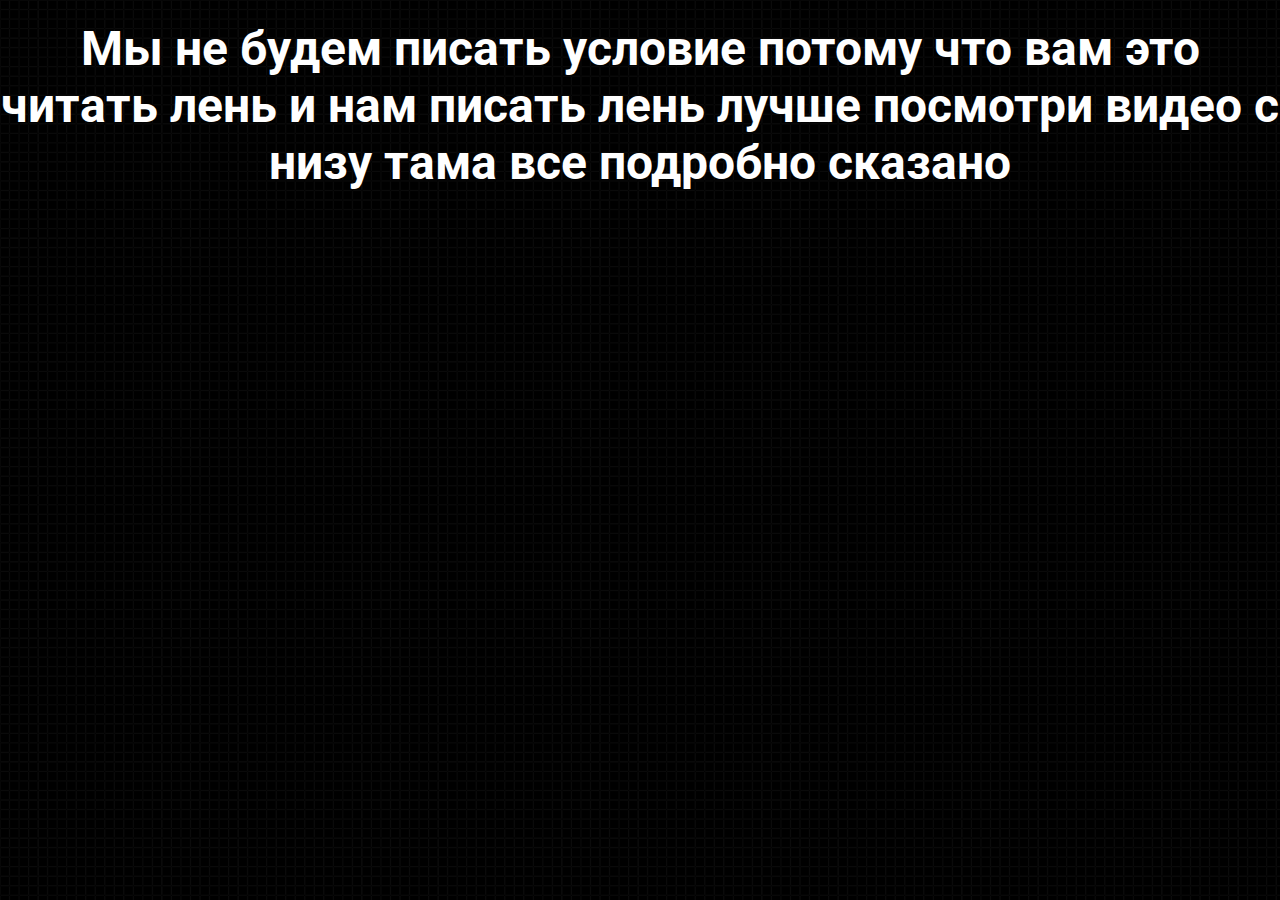
<file: uslovie.html>
<!DOCTYPE html>
<html lang="en">
<head>
    <meta charset="UTF-8">
    <meta http-equiv="X-UA-Compatible" content="IE=edge">
    <meta name="viewport" content="width=device-width, initial-scale=1.0">
    <title>Усдовие пользователя</title>
    <link rel="stylesheet" href="./style/style.css">
    <link rel="stylesheet" href="./style/media.css">
    <link rel="icon" href="./img/logo.png">
</head>
<body>
    <div class="container">
        <p class="usl-txt">Мы не будем писать условие потому что вам это читать лень и нам писать лень лучше посмотри видео с низу  тама все подробно сказано</p>

        <iframe class="usl" src="https://www.youtube.com/embed/q3cbqjuyXrQ" title="мои требования очень просты я хочу чтоб мадара стал хокаге" frameborder="0" allow="accelerometer; autoplay; clipboard-write; encrypted-media; gyroscope; picture-in-picture; web-share" allowfullscreen></iframe>
    </div>
</body>
</html>
</file>
<file: style/style.css>
@import url('https://fonts.googleapis.com/css2?family=Roboto:wght@100;300;400;500;700;900&display=swap');
* {
    margin: 0;
    padding: 0;
    box-sizing: border-box;
    font-family: "Roboto";
}
a {
    text-decoration: none;
}
body {
    background-image: url(../img/body-img.png);
    height: 100%;
    background-repeat: no-repeat;
    background-size: cover;
    transition: all 300ms linear;
}
button {
    cursor: pointer;
    transition: 300ms;
}
svg {
    fill: white;
}
.page-1 {
    background-image: url(../img/big-img.png);
    height: 960px;
    width: 100%;
    max-width: 1920px;
    margin: 0 auto;
    background-size: cover;
    background-repeat: no-repeat;
    background-attachment: fixed;
}
.header-container {
    width: 90%;
    max-width: 1760px;
    margin: 0 auto;
}
nav {
    display: flex;
    justify-content: space-between;
    align-items: center;
    padding-top: 40px;
}
.hrefs {
    display: flex;
    gap: 56px;
}
.hrefs a {
    color: white;
    transition: 300ms;
}
.logo {
    cursor: pointer;
}
.btn-modal button {
    width: 183px;
    height: 44px;
    background: linear-gradient(94.26deg, #C89AFC 9.51%, #7C6AFA 90.23%);
    border-radius: 50px;
    border: none;
    color: white;
}
header {
    margin-bottom: 198px;
}
.container {
    width: 100%;
    max-width: 1296px;
    margin: 0 auto;
}
.container_home {
    width: 85%;
    max-width: 1920px;
    margin: 0 auto;
    padding-left: 100px;
}
h1 {
    width: 920px;
    color: white;
    font-weight: 700;
    font-size: 64px;
    margin-bottom: 50px;
}
.timer {
    display: flex;
    gap: 30px;
}
.data {
    width: 102px;
    height: 112px;
    background-color: #121212;
    display: flex;
    flex-direction: column;
    align-items: center;
    justify-content: center;
    color: white;
}
.numb {
    font-size: 36px;
    font-weight: 700;
}
.time p {
    opacity: 0.4;
}
.statis {
    width: 100%;
    height: 130px;
    background-color: #121212;
}
.stats {
    display: flex;
    align-items: center;
    gap: 81px;
    padding-top: 35px;
}
.stats button {
    width: 169px;
    height: 44px;
    background: linear-gradient(94.78deg, #DF5950 11.19%, #451046 93.72%);
    border-radius: 50px;
    border: none;
    color: white;
    font-weight: 700;
}
.pupils {
    display: flex;
    gap: 30px;
    color: white;
}
.pup-text p {
    opacity: 0.4;
}
.pup-number p {
    font-weight: 700;
}
.box-scale span {
    color: white;
    margin-left: 30px;
}
.box-scale p {
    color: white;
    color: #4D4D4DFF;
}
.scale {
    width: 714px;
    height: 6px;
    background-color: white;
    margin-top: 7px;
}
.in-scale {
    width: 440px;
    height: 100%;
    background: linear-gradient(94.78deg, #DF5950 11.19%, #451046 93.72%);
}
.price-scale {
    display: flex;
    justify-content: space-between;
    margin-top: 5px;
}
.page-2 {
    display: flex;
    align-items: center;
    padding-top: 200px;
    justify-content: center;
    gap: 134px;
}
.komp img {
    width: 526px;
}
.wht-doing h3 {
    font-size: 48px;
    font-weight: 700;
    color: white;
    margin-bottom: 45px;
}
.wht-doing p {
    color: white;
    width: 636px;
    line-height: 160%;
}
.page-3 {
    margin-top: 200px;
}
.load-text {
    display: flex;
    align-items: center;
    gap: 20px;
}
.load-text p {
    color: white;
    font-size: 48px;
    font-weight: 700;
}
.pg3-text {
    color: white;
    opacity: 0.5;
    width: 411px;
    margin-top: 49px;
    line-height: 160%;
}
.wrap {
    margin-top: 80px;
}
.wrap-txt {
    color: white;
    font-size: 36px;
    font-weight: 700;
    display: flex;
    gap: 255px;
    margin-bottom: 20px;
}
.wrap_mobile {
    display: none;
}
.item {
    display: flex;
    align-items: center;
    overflow: hidden;
}
.block {
    width: 324px;
    height: 80px;
    background: linear-gradient(94.26deg, #C89AFC 9.51%, #7C6AFA 90.23%);
    display: flex;
    align-items: center;
}
.item-tx p {
    color: white;
    opacity: 0.5;
    font-size: 14px !important;
    width: 306px;
    line-height: 160%;
    margin-top: 35px;
}
.bl-2 {
    height: 60px;
    z-index: -1;
}
.bl-3 {
    height: 30px;
    z-index: -2;
}
.bl-4 {
    height: 10px;
    z-index: -3;
}
.item-tx {
    display: flex;
    justify-content: space-between;
}
.page-4 {
    margin: 0 auto;
    margin-top: 200px;
    width: 100%;
    max-width: 1296px;
}
.page-4 h3 {
    font-size: 48px;
    font-weight: 700;
    color: white;
    text-align: center;
}
.about-us {
    display: flex;
    justify-content: space-between;
    gap: 82px;
    align-items: center;
    margin-top: 120px;
}
.box h4 {
    font-size: 24px;
    font-weight: 500;
    color: white;
    width: auto;
    max-width: 416px;
    text-align: center;
    margin-top: 60px;
    line-height: 140%;
}
.box {
    display: flex;
    flex-direction: column;
    align-items: center;
}
.box p {
    line-height: 160%;
    color: white;
    opacity: 0.8;
    width: 358px;
    text-align: center;
    margin-top: 30px;
}
.page-5 {
    margin: 0 auto;
    margin-top: 231px;
    width: 100%;
    max-width: 1296px;
}
.part-load h3 {
    color: white;
    font-size: 48px;
    font-weight: 700;
}
.part-load {
    display: flex;
    gap: 51px;
    align-items: center;
}
.vidiki {
    margin-top: 89px;
    display: flex;
    align-items: center;
    flex-wrap: wrap;
}
.wrapers {
    height: 150px;
    width: 324px;
    display: flex;
    align-items: center;
    justify-content: center;
    border-right: 1px solid #4C4C4CFF;
    border-bottom: 1px solid #4C4C4CFF;
    cursor: move;
}
.wrapers:nth-child(4) {
    border-right: none;
}
.wrapers:nth-child(8) {
    border-right: none;
    border-bottom: none;
}
.wrapers:nth-child(7) {
    border-bottom: none;
}
.wrapers:nth-child(6) {
    border-bottom: none;
}
.wrapers:nth-child(5) {
    border-bottom: none;
}
.wrapers img {
    width: 198px;
}
.page-6 {
    margin: 0 auto;
    margin-top: 243px;
    width: 100%;
    max-width: 1296px;
}
.page-7 {
    margin: 0 auto;
    width: 100%;
    max-width: 1296px;
}
.aos-loader h3 {
    color: white;
    font-size: 48px;
    font-weight: 700;
    margin-top: 76px;
}
.aos-loader {
    display: flex;
    flex-direction: column;
    align-items: center;
    justify-content: center;
}
.aos-loader p {
    width: 411px;
    color: white;
    opacity: 0.5;
    margin-top: 30px;
    text-align: center;
    line-height: 160%;
}
.aos-block {
    display: flex;
    align-items: center;
    justify-content: center;
}
.aos-items-left {
    display: flex;
    flex-direction: column;
    align-items: center;
    justify-content: space-between;
    color: white;
}
.aos-items span:nth-child(1) {
    opacity: 0.5;
    display: flex;
    justify-content: flex-end;
}
.aos-items-left p {
    width: 228px;
    font-size: 18px;
    line-height: 160%;
    text-align: end;
    margin-top: 15px;
}
.aos-line {
    width: 6px;
    height: 667px;
    background: linear-gradient(94.26deg, #C89AFC 9.51%, #7C6AFA 90.23%);
}
.aos-wraper {
    display: flex;
    gap: 75px;
    margin-top: 80px;
    margin-bottom: 100px;
}
.aos-text-line {
    display: flex;
    align-items: center;
    position: relative;
}
.aos-text-line span {
    display: block;
    height: 1px;
    width: 40px;
    background-color: white;
    opacity: 0.3;
    position: absolute;
    right: -73px;
}
.aos-items-right {
    color: white;
    display: flex;
    flex-direction: column;
    justify-content: space-around;
}
.aos-items-right p {
    width: 228px;
    font-size: 18px;
    line-height: 160%;
    margin-top: 15px;
}
.aos-items-right .aos-items span:nth-child(1) {
    opacity: 0.5;
    display: flex;
    justify-content: flex-start;
}
.aos-text-line2 {
    display: flex;
    align-items: center;
    position: relative;
}
.aos-text-line2 span {
    display: block;
    height: 1px;
    width: 40px;
    background-color: white;
    opacity: 0.3;
    position: absolute;
    left: -73px;
}
.teach-load {
    display: flex;
    align-items: center;
    gap: 38px;
}
.teach-load h3 {
    font-size: 48px;
    font-weight: 700;
    color: white;
}
.swiper {
    height: 500px;
    margin-top: 113px;
}
.sw-block {
    display: flex;
    flex-direction: column;
    align-items: center;
    color: white;
}
.sw-block h3 {
    font-size: 24px;
    font-weight: 500;
    margin-top: 40px;
}
.sw-block img {
    width: 190px;
    transition: 300ms;
}
.sw-block img:hover {
    transform: scale(1.01);
}
.sw-block p {
    opacity: 0.8;
    margin-top: 15px;
}
.sw-block button {
    width: 143px;
    height: 44px;
    background-color: transparent;
    border-radius: 50px;
    border: 1px solid white;
    margin-top: 30px;
    color: white;
    transition: 0.3s;
}
.swiper-button-prev::after {
    color: #A23C4CFF;
}
.swiper-button-next::after {
    color: #A23C4CFF;
}
footer {
    margin-top: 210px;
    color: white;
    display: flex;
    flex-direction: column;
    align-items: center;
    justify-content: center;
    margin-bottom: 106px;
}
footer h3 {
    font-size: 48px;
    font-weight: 700;
}
footer p {
    width: 411px;
    opacity: 0.5;
    line-height: 160%;
    margin: 30px 0 60px 0;
    text-align: center;
}
footer input {
    width: 353px;
    height: 44px;
    border-radius: 50px 0 0 50px;
    border: none;
    outline: none;
    background-color: rgb(255, 253, 253, 0.25);
    padding-left: 30px;
    color: white;
}
.burger {
    display: none;
}
::-webkit-input-placeholder {
    color: white;
}
footer button {
    width: 160px;
    height: 44px;
    background: linear-gradient(94.78deg, #DF5950 11.19%, #451046 93.72%);
    border-radius: 50px;
    border: none;
    color: white;
    font-weight: 700;
    left: -20px;
    z-index: 2;
    position: relative;
}
.soc-logo {
    margin-top: 40px;
    display: flex;
    gap: 30px;
}
.krug {
    width: 50px;
    height: 50px;
    border-radius: 100%;
    background: linear-gradient(94.26deg, #C89AFC 9.51%, #7C6AFA 90.23%);
    display: flex;
    align-items: center;
    justify-content: center;
    cursor: pointer;
    transition: 300ms;
}
::-webkit-scrollbar {
    width: 5px;
}
::-webkit-scrollbar-track {
    background: linear-gradient(94.26deg, #C89AFC 9.51%, #7C6AFA 90.23%);
}
::-webkit-scrollbar-thumb {
    background: linear-gradient(94.78deg, #DF5950 11.19%, #451046 93.72%);
    border-radius: 50px;
}
.modal-window {
    position: fixed;
    height: 100%;
    width: 100%;
    background-color: rgba(0, 0, 0, 0.9);
    display: flex;
    align-items: center;
    justify-content: center;
    z-index: 1;
    top: -200%;
    transition: 0.5s;
    opacity: 0;
}
.window {
    width: 400px;
    height: 400px;
    background-image: url(../img/proc1.jpg);
    background-size: cover;
    filter: blur(-10px);
    border-radius: 20px;
    transition: 0.8s;
    position: absolute;
    z-index: 20;
}
.back-color {
    width: 100%;
    height: 100%;
    background-color: rgba(200, 200, 200, 0.2);
    backdrop-filter: blur(5px);
    color: white;
    border-radius: 20px;
    display: flex;
    flex-direction: column;
    align-items: center;
    position: relative;
}
.back-color input {
    width: 300px;
    height: 40px;
    display: block;
    border-radius: 30px;
    outline: none;
    background-color: rgba(0, 0, 0, 0.7);
    color: white;
    font-size: 18px;
    padding-left: 20px;
}
.back-color button {
    display: block;
    margin: 0 auto;
    margin-top: 40px;
    width: 160px;
    height: 44px;
    background: linear-gradient(94.78deg, #DF5950 11.19%, #451046 93.72%);
    border-radius: 50px;
    color: white;
    font-size: 20px;
    border: none;
}
.mobile_menu {
    display: none;
}
#btn-modal2 {
    display: none;
}
.back-color form {
    margin-top: 100px;
}
label p {
    margin-top: 20px;
    margin-left: 15px;
    cursor: pointer;
    font-size: 14px;
    width: fit-content;
}
.cross {
    position: absolute;
    right: 10px;
    top: 10px;
    cursor: pointer;
}
.modal-push {
    top: 0 !important;
    opacity: 1;
    transition: 0.5s;
}
.mw2 {
    position: fixed;
    height: 100%;
    width: 100%;
    background-color: rgba(0, 0, 0, 0.9);
    display: flex;
    align-items: center;
    justify-content: center;
    z-index: 1;
    top: -400%;
    transition: 0.5s;
}
.window2 {
    width: 600px;
    height: 600px;
    background-image: url(../img/proc5.jpg);
    background-size: cover;
    filter: blur(-10px);
    border-radius: 20px;
    transition: 0.8s;
    position: absolute;
    z-index: 20;
}
.back-color2 {
    width: 100%;
    height: 100%;
    background-color: rgba(200, 200, 200, 0.2);
    backdrop-filter: blur(5px);
    color: white;
    border-radius: 20px;
    display: flex;
    flex-direction: column;
    align-items: center;
    position: relative;
}
.back-color2 input {
    width: 400px;
    height: 55px;
    display: block;
    border-radius: 30px;
    outline: none;
    background-color: rgba(0, 0, 0, 0.7);
    color: white;
    font-size: 24px;
    padding-left: 20px;
}
.back-color2 input::-webkit-inner-spin-button {
    display: none;
}
.back-color2 input::-webkit-outer-spin-button {
    display: none;
}
.back-color2 button {
    display: block;
    margin: 0 auto;
    margin-top: 40px;
    width: 180px;
    height: 59px;
    background: linear-gradient(94.78deg, #DF5950 11.19%, #451046 93.72%);
    border-radius: 50px;
    color: white;
    font-size: 20px;
    border: none;
}
.back-color2 form {
    margin-top: 100px;
}
.aos_mobile {
    display: none;
}
.md-btns {
    display: flex;
}
.cross2 {
    position: absolute;
    right: 10px;
    top: 10px;
    cursor: pointer;
}
.back-color2 p {
    width: 350px;
    margin: 15px auto;
    color: white;
}
.back-color2 a {
    color: white;
    text-decoration: underline;
}
.sw-block button:hover {
    background-color: #fff;
    color: black;
}
span {
    color: white;
    font-size: 24px;
}
.load-text img {
    animation: spin 0.5s linear infinite;
}
.part-load img {
    animation: spin 0.5s linear infinite;
}
.aos-loader img {
    animation: spin 0.5s linear infinite;
}
.teach-load img {
    animation: spin 0.5s linear infinite;
}
[data-aos="aos1"] {
    transform: skewX(45deg);
    opacity: 0;
    transition-property: transform, opacity;
}
[data-aos="aos1"].aos-animate {
    transform: skewX(0);
    opacity: 1;
}
[data-aos="aos2"] {
    opacity: 0;
    transition-property: opacity;
}
[data-aos="aos2"].aos-animate {
    opacity: 1;
}
[data-aos="aos3"] {
    transform: rotate(360deg);
    opacity: 0;
    transition-property: transform, opacity;
}
[data-aos="aos3"].aos-animate {
    transform: rotate(0);
    opacity: 1;
}
[data-aos="aos4"] {
    margin-left: -100%;
    transition-property: position, margin;
}
[data-aos="aos4"].aos-animate {
    margin-left: 0%;
}
[data-aos="aos5"] {
    width: 0%;
    transition-property: width;
}
[data-aos="aos5"].aos-animate {
    width: 40%;
}
@keyframes spin {
    0% {
        transform: rotate(0deg);
    }
    100% {
        transform: rotate(360deg);
    }
}
.hrefs a:hover {
    color: #c121c4;
}
button:hover {
    box-shadow: 0 0 5px 2px #fa47fd;
    transform: scale(1.01);
}
.krug:hover {
    transform: scale(1.1);
}
.block {
    position: relative;
}
.block_hvr {
    position: absolute;
    width: 100%;
    height: 100%;
    display: flex;
    align-items: center;
    overflow: hidden;
}
.hvr {
    background-color: white;
    position: absolute;
    opacity: 0.5;
    width: 10px;
    height: 150px;
    box-shadow: 0 0 8px 3px black;
    animation: low 2s linear infinite;
    transform: rotate(45deg);
}
.hvr:nth-child(2) {
    animation: low 2s linear infinite 0.5s;
}
.hvr:nth-child(3) {
    animation: low 2s linear infinite 1s;
}
.hvr:nth-child(4) {
    animation: low 2s linear infinite 1.5s;
}
@keyframes low {
    0% {
        left: -20%;
        right: auto;
    }
    100% {
        left: 120%;
        margin-left: -15px;
    }
}
.usl-txt{
    font-size: 48px;
    font-weight: 700;
    text-align: center;
    color: white;
    margin-top: 20px;
}
.usl{
    position: relative;
    width: 1000px;
    height: 600px;
    margin: 50px 0;
    left: 50%;
   transform: translateX(-50%);
}
</file>
<file: style/media.css>
@media (max-width: 1370px) {
    .hrefs {
        display: flex;
        gap: 56px;
    }
    .komp img {
        width: 100%;
        min-width: 290px;
        max-width: 400px;
    }
}
@media (max-width: 1150px) {
    .hrefs {
        display: flex;
        gap: 28px;
    }
    h1 {
        width: 870px;
    }
    .container_home {
        padding-left: 0px;
    }
    .statis {
        width: 100%;
        min-height: 130px;
        height: auto;
        background-color: rgb(18, 18, 18);
    }
    .stats {
        flex-wrap: wrap;
        justify-content: center;
    }
    .scale {
        width: 100%;
        height: 6px;
        background-color: white;
        margin-top: 7px;
    }
    .in-scale {
        width: 40%;
    }
    .wht-doing h3 {
        font-size: 30px;
    }
    .wht-doing p {
        max-width: 636px;
        width: 500px;
        line-height: 160%;
        font-size: 15px;
    }
    .page-2 {
        padding-left: 20px;
        padding-right: 20px;
        gap: 60px;
        justify-content: space-around;
    }
    .about-us {
        justify-content: center;
        flex-wrap: wrap;
    }
    svg {
        fill: white;
        margin-right: 6px;
    }
    .wrap-txt {
        gap: 0px;
        justify-content: space-around;
    }
    .wrapers {
        border: none;
    }
    .vidiki {
        justify-content: center;
    }
    .part-load {
        flex-wrap: wrap;
        justify-content: center;
    }
    .item-tx {
        gap: 20px;
    }
    .item-tx p {
        text-align: justify;
    }
    .load-text {
        justify-content: center;
        margin-bottom: 20px;
    }
    .pg3-text {
        text-align: center;
        margin: 0 auto;
    }
    .teach-load {
        justify-content: center;
    }
    .part-load h3 {
        font-size: 38px;
    }
    .usl-txt{
        font-size: 45px;
    }
    .usl{
        width: 800px;
        height: 500px;
    }
}
@media (max-width: 954px) {
    .timer {
        justify-content: center;
    }
    .page-1 {
        height: 800px;
    }
    .hrefs {
        display: none;
    }
    .mobile_menu {
        display: block;
        width: 40px;
        height: 40px;
        display: flex;
        flex-direction: column;
        justify-content: space-between;
        overflow: hidden;
        border-radius: 50%;
        cursor: pointer;
    }
    .mobile_menu span {
        display: block;
        width: 100%;
        height: 6px;
        background: linear-gradient(94.78deg, #DF5950 11.19%, #451046 93.72%);
    }
    .btn-modal {
        display: block;
        transform: scale(0.8);
    }
    .about-us {
        justify-content: center;
        flex-wrap: wrap;
    }
    h1 {
        margin: 0 auto;
        width: auto;
        max-width: 920px;
        margin-bottom: 50px;
        text-align: center;
    }
    header {
        margin-bottom: 100px;
    }
    .box-scale {
        width: 70%;
        padding-bottom: 35px;
    }
    .page-2 {
        flex-wrap: wrap;
        justify-content: center;
        padding-top: 100px;
    }
    .wht-doing h3 {
        text-align: center;
        font-size: 43px;
    }
    .wht-doing p {
        text-align: center;
    }
    .item-tx {
        gap: 20px;
        padding-right: 20px;
        padding-left: 20px;
    }
    .item-tx p {
        text-align: justify;
    }
    .load-text {
        justify-content: center;
        flex-direction: column;
        margin-bottom: 20px;
    }
    .pg3-text {
        text-align: center;
        margin: 0 auto;
    }
    .teach-load {
        justify-content: center;
    }
    .burger {
        display: none;
        position: absolute;
        width: auto;
        height: auto;
        left: 0;
        right: 0;
        top: 0;
        bottom: 0;
        z-index: 10;
        overflow: hidden;
        transition: all 1s ease;
        animation: burger ease 1s;
        position: fixed;
        opacity: 1;
    }
    .burger_menu {
        display: block;
        position: absolute;
        width: auto;
        height: auto;
        padding-top: 50px;
        backdrop-filter: blur(10px);
        left: 0;
        right: 0;
        top: 0;
        bottom: 0;
        z-index: 10;
        overflow: hidden;
        display: flex;
        flex-direction: column;
        align-items: center;
        transition: transform 0.35s;
    }
    .burger_menu a {
        margin-top: 30px;
        font-size: 30px;
        text-decoration: none;
        background: linear-gradient(94.78deg, #DF5950 11.19%, #451046 93.72%);
        -webkit-background-clip: text;
        -webkit-text-fill-color: transparent;
        font-weight: bold;
        text-shadow: 6px -6px 0px white;
    }
    .burger_menu a:hover {
        text-shadow: 0px 0px 0px white;
    }
    .burger video {
        display: block;
        left: -100px;
        top: -100px;
        min-width: 100%;
        min-height: 100%;
        height: auto;
        width: auto;
        z-index: 9;
        opacity: 1;
        transition: all ease 0.3s;
    }
    .mobile_menu_back {
        display: block;
        width: 40px;
        height: 40px;
        display: flex;
        justify-content: center;
        align-items: center;
        overflow: hidden;
        border-radius: 50%;
        cursor: pointer;
        position: absolute;
        top: 20px;
        right: 20px;
    }
    .burger_menu .change_btn {
        display: block;
        width: auto;
        padding: 5px 15px;
        font-size: 20px;
        font-weight: bold;
        color: white;
        height: 40px;
        display: flex;
        align-items: center;
        justify-content: center;
        margin-top: 20px;
        background-image: linear-gradient(94.78deg, #DF5950 11.19%, #451046 93.72%);
        box-shadow: -6px 6px 0px 0px white;
        cursor: pointer;
    }
    .mobile_menu_back span {
        position: absolute;
        display: block;
        width: 100%;
        height: 6px;
        background: linear-gradient(94.78deg, #DF5950 11.19%, #451046 93.72%);
    }
    .mobile_menu_back span:nth-child(1) {
        transform: rotate(45deg);
    }
    .mobile_menu_back span:nth-child(2) {
        transform: rotate(-45deg);
    }
}
@media (max-width: 866px) {
    .aos-wraper {
        display: none;
    }
    .wrap_mobile {
        overflow: hidden;
    }
    .aos_mobile {
        display: block;
        width: 100%;
        display: flex;
        justify-content: center;
        max-width: 320px;
        overflow: hidden;
    }
    .aos_mobile .aos-line {
        height: 1120px;
    }
    .aos_mobile .aos-items {
        margin-bottom: 60px;
    }
    .teach-load {
        flex-wrap: wrap;
    }
    .usl-txt{
        font-size: 35px;  
    }
    .usl{
        width: 600px;
        height: 400px;
}
}
@media (max-width: 650px) {
    .page-1 {
        background-image: url(../img/mb_bgc.jpg);
        background-size: cover;
    }
    body {
        background-image: url(../img/body-img-min.png);
    }
    h1 {
        font-size: 40px;
    }
    .page-1 {
        height: 581px;
    }
    .page-2 {
        gap: 20px;
    }
    .wht-doing h3 {
        font-size: 27px;
        margin-bottom: 20px;
        white-space: nowrap;
    }
    .wht-doing p {
        text-align: justify;
        font-size: 15px;
        width: auto;
    }
    .vidiki {
        gap: 50px;
    }
    .wrap {
        display: none;
    }
    .teach-load h3 {
        font-size: 33px;
        text-align: center;
        margin-top: -15px;
    }
    .item-tx {
        display: none;
    }
    .wrap_mobile {
        display: block;
    }
    .block_mobile {
        width: 100%;
        height: 100px;
        background: linear-gradient(94.26deg, #C89AFC 9.51%, #7C6AFA 90.23%);
        margin-top: 70px;
        padding: 20px;
        display: flex;
        align-items: center;
    }
    .item_mobile:nth-child(1) .block_mobile {
        justify-content: flex-end;
        margin-top: 50px;
    }
    .item_mobile:nth-child(2) .block_mobile {
        justify-content: flex-start;
        background: linear-gradient(94.26deg, #7C6AFA 9.51%, #C89AFC 90.23%);
        height: 80px;
    }
    .item_mobile:nth-child(3) .block_mobile {
        justify-content: flex-end;
        height: 60px;
    }
    .item_mobile:nth-child(4) .block_mobile {
        justify-content: flex-start;
        background: linear-gradient(94.26deg, #7C6AFA 9.51%, #C89AFC 90.23%);
        height: 50px;
    }
    .item_mobile p {
        line-height: 160%;
        color: white;
        opacity: 0.8;
        width: auto;
        padding-left: 20px;
        padding-right: 20px;
        text-align: justify;
        margin-top: 20px;
    }
    footer {
        margin-top: 0px;
    }
    .block_mobile p {
        color: white;
        font-size: 36px;
        font-weight: 700;
        margin-top: 0px;
    }
    .part-load h3 {
        font-size: 38px;
        text-align: center;
    }
    footer h3 {
        text-align: center;
        font-size: 25px;
    }
    footer p {
        width: auto;
        font-size: 17px;
        padding-left: 20px;
        padding-right: 20px;
    }
    footer input {
        max-width: 90%;
        height: 44px;
        border-radius: 50px;
        border: none;
        outline: none;
        background-color: rgba(255, 253, 253, 0.25);
        padding-left: 20px;
        padding-right: 20px;
        color: white;
        margin: 0 auto;
    }
    #kont form {
        width: 90%;
        margin: 0 auto;
        display: flex;
        justify-content: center;
        flex-direction: column;
    }
    footer button {
        margin: 0 auto;
        width: 90%;
        height: 44px;
        background: linear-gradient(94.78deg, #DF5950 11.19%, #451046 93.72%);
        border-radius: 50px;
        border: none;
        color: white;
        font-weight: 700;
        left: 0px;
        z-index: 2;
        transition: 1s;
        margin-top: -44px;
    }
    .window2 {
        width: 100%;
        overflow: hidden;
    }
    .back-color2 input {
        width: 300px;
        margin: 0 auto;
    }
    .back-color2 p {
        width: 250px;
    }
    .md-btns {
        flex-direction: column;
    }
    .back-color2 form {
        margin-top: 34px;
    }
    .back-color2 button {
        display: block;
        margin: 0 auto;
        margin-top: 20px;
        width: 300px;
        height: 55px;
        background: linear-gradient(94.78deg, #DF5950 11.19%, #451046 93.72%);
        border-radius: 50px;
        color: white;
        font-size: 20px;
        border: none;
    }
    .usl-txt{
        font-size: 32px;
    }
    .usl{
        width: 500px;
        height: 300px;
}
}
@media (max-width: 510px) {
    .timer {
        gap: 15px;
    }
    .data {
        height: 85px;
    }
    .data p {
        font-size: 13px;
    }
    .numb {
        font-size: 25px;
    }
    .box-scale {
        width: 250px;
        padding-bottom: 35px;
    }
    .box-scale span {
        color: white;
        margin-left: 20px;
        font-size: 15px;
    }
    .box-scale p {
        color: white;
        color: #4D4D4DFF;
        font-size: 14px;
    }
    .about-us {
        margin-top: 50px;
    }
    .page-4 h3 {
        font-size: 28px;
    }
    .box h4 {
        font-size: 20px;
        padding-left: 20px;
        padding-right: 20px;
    }
    .box p {
        width: auto;
        padding-left: 20px;
        padding-right: 20px;
        text-align: center;

    }
    .aos-loader h3 {
        color: white;
        font-size: 38px;
        font-weight: 700;
        margin-top: 36px;
        text-align: center;
    }
    .aos-loader p {
        width: auto;
        color: white;
        opacity: 0.5;
        margin-top: 20px;
        text-align: center;
        line-height: 160%;
        font-size: 15px;
        padding-left: 20px;
        padding-right: 20px;
    }
    .aos-items span {
        font-size: 20px;
    }
    .aos-items p {
        font-size: 15px;
        padding-right: 20px;
    }
    .usl-txt{
        font-size: 28px;
    }
    .usl{
        width: 400px;
        height: 350px;
}
}
@media (max-width: 412px) {
    .page-1 {
        height: 525px;
    }
    h1 {
        font-size: 30px;
    }
    header {
        margin-bottom: 90px;
    }
    .data {
        height: 55px;
    }
    .data p {
        font-size: 10px;
    }
    .numb {
        font-size: 20px;
    }
    .load-text p {
        font-size: 30px;
    }
    .pg3-text {
        width: auto;
        padding-right: 20px;
        padding-left: 20px;
        font-size: 13px;
    }
    .part-load h3 {
        font-size: 28px;
        text-align: center;
    }
    .aos-loader h3 {
        color: white;
        font-size: 28px;
        font-weight: 700;
        margin-top: 36px;
        text-align: center;
    }
    .window {
        width: 100%;
    }
    .wrapers {
        max-width: 180px;
    }
    .usl-txt{
        font-size: 30px;  
    }
    .usl{
        width: 300px;
        height: 250px;

}
}
@keyframes burger {
    0% {
        left: -200%;
        opacity: 0;
    }

    100% {
        left: 0%;
        opacity: 1;
    }
   
}
</file>
